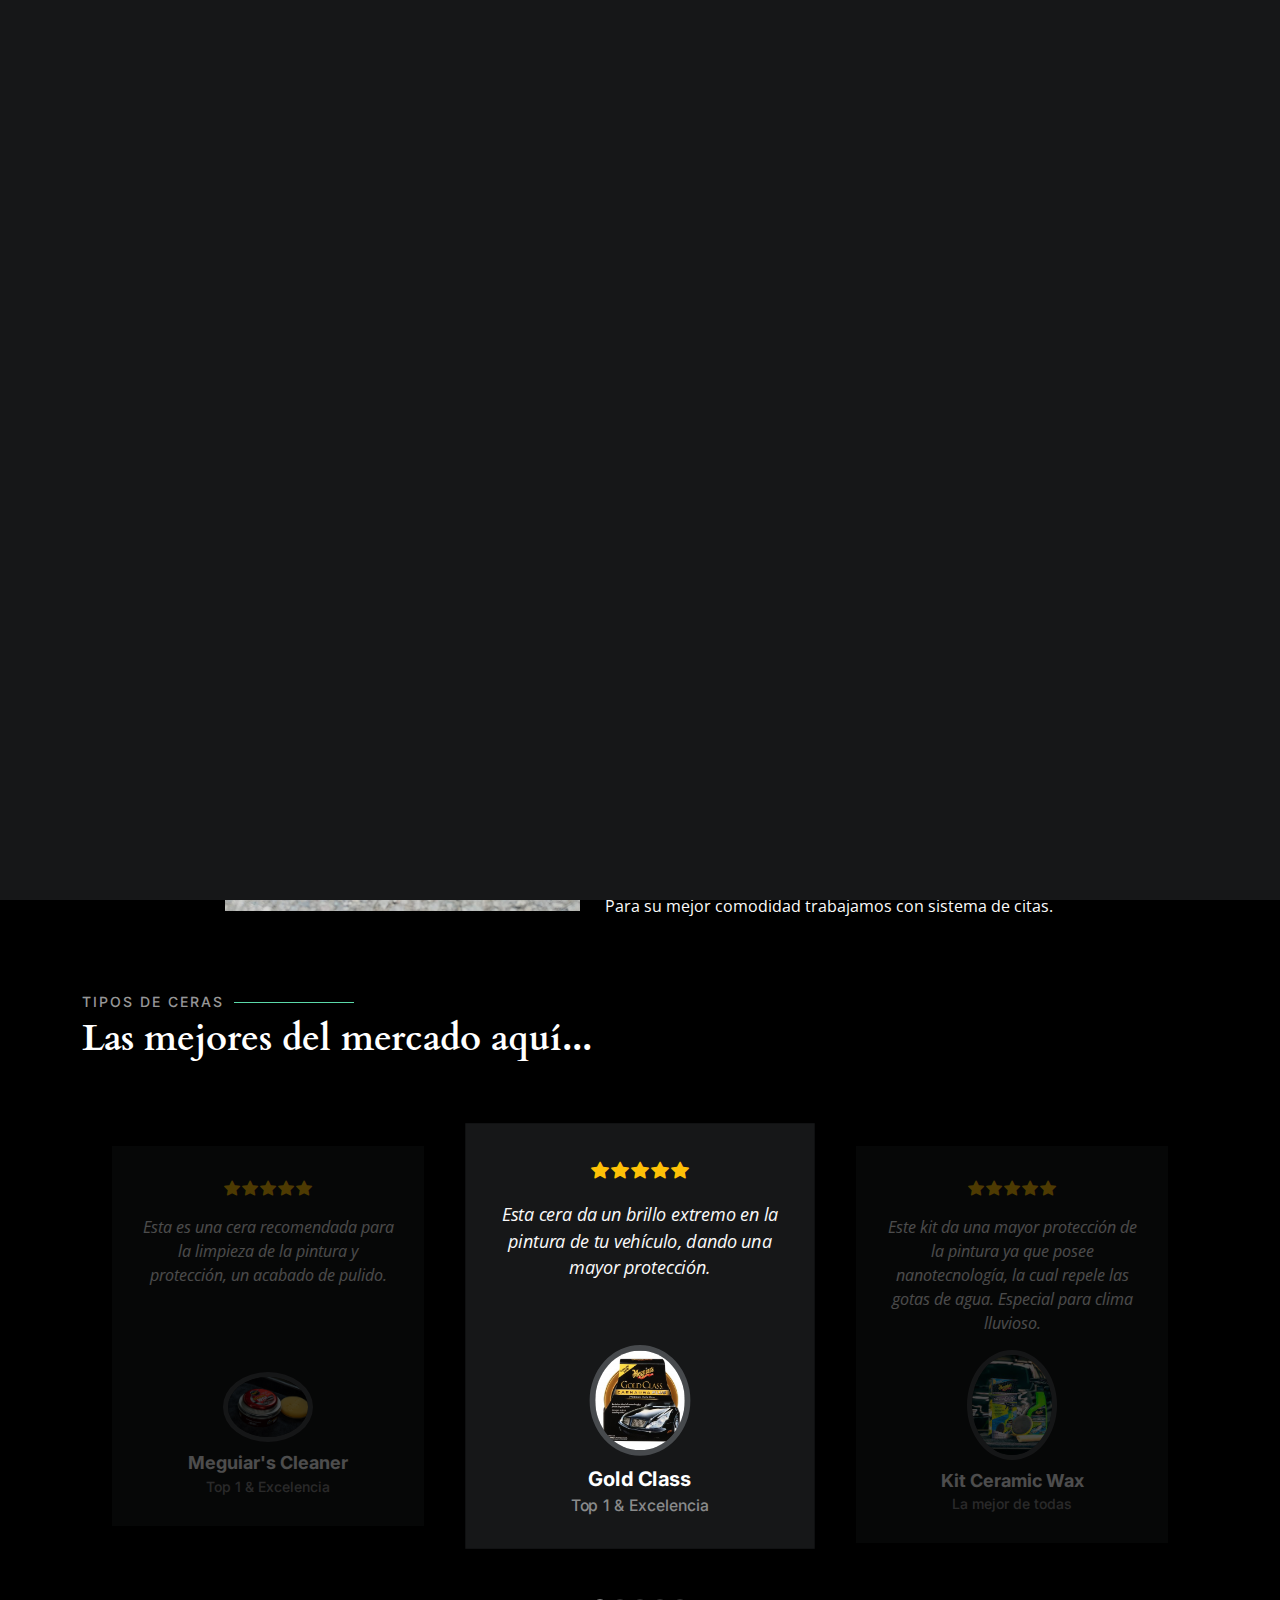
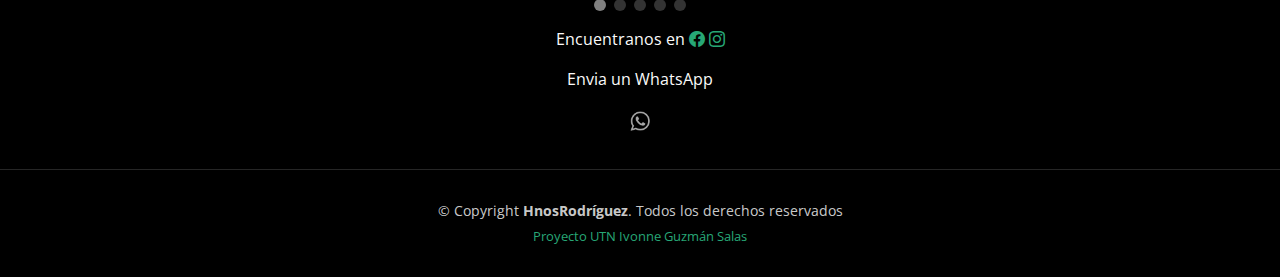
<file: about.html>
<!DOCTYPE html>
<html lang="en">

<head>
  <meta charset="utf-8">
  <meta content="width=device-width, initial-scale=1.0" name="viewport">

  <title>Lavacar Hermanos Rodríguez</title>
  <meta content="" name="description">
  <meta content="" name="keywords">

  <!-- Favicons -->
  <link href="assets/imglavacar/logo10.jpg" rel="icon">
  <link href="assets/img/apple-touch-icon.png" rel="apple-touch-icon">

  <!-- Google Fonts -->
  <link rel="preconnect" href="https://fonts.googleapis.com">
  <link rel="preconnect" href="https://fonts.gstatic.com" crossorigin>
  <link href="https://fonts.googleapis.com/css2?family=Open+Sans:ital,wght@0,300;0,400;0,500;0,600;0,700;1,300;1,400;1,600;1,700&family=Inter:ital,wght@0,300;0,400;0,500;0,600;0,700;1,300;1,400;1,500;1,600;1,700&family=Cardo:ital,wght@0,400;0,700;1,400&display=swap" rel="stylesheet">

  <!-- Vendor CSS Files -->
  <link href="assets/vendor/bootstrap/css/bootstrap.min.css" rel="stylesheet">
  <link href="assets/vendor/bootstrap-icons/bootstrap-icons.css" rel="stylesheet">
  <link href="assets/vendor/swiper/swiper-bundle.min.css" rel="stylesheet">
  <link href="assets/vendor/glightbox/css/glightbox.min.css" rel="stylesheet">
  <link href="assets/vendor/aos/aos.css" rel="stylesheet">

  <!-- Template Main CSS File -->
  <link href="assets/css/main.css" rel="stylesheet">


</head>

<body>

  <!-- ======= Header ======= -->
  <header id="header" class="header d-flex align-items-center fixed-top">
    <div class="container-fluid d-flex align-items-center justify-content-between">

      <a href="index.html" class="logo d-flex align-items-center  me-auto me-lg-0">
        <img src="assets/img/car_23773.png" alt="">
        <h1>Lavacar Hermanos Rodríguez</h1>
      </a>

      <nav id="navbar" class="navbar">
        <ul>
          <li><a href="index.html" class="active">Inicio</a></li>
          <li><a href="about.html" target="_blank">Acerca de</a></li>
          <li class="dropdown"><a href="#"><span>Galería</span> <i class="bi bi-chevron-down dropdown-indicator"></i></a>
            <ul>
              <li><a href="gallery.html" target="_blank">Sedan</a></li>
              <li><a href="gallery.html" target="_blank">Pickup</a></li>
              <li><a href="gallery.html" target="_blank">Motocicletas</a></li>
              <li><a href="gallery.html" target="_blank">Bicicletas</a></li>
              <li><a href="gallery.html" target="_blank">Pulido</a></li>
              <li><a href="gallery.html" target="_blank">Tapiceria</a></li>
              <li class="dropdown"><a href="#"><span>Otros</span> <i class="bi bi-chevron-down dropdown-indicator"></i></a>
                <ul>
                  <li><a href="gallery.html" target="_blank">1Cuadraciclos</a></li>
                  <li><a href="gallery.html" target="_blank">Alfombras</a></li>
                  <li><a href="gallery.html" target="_blank">Accesorios</a></li>
                </ul>
              </li>
            </ul>
          </li>
          <li><a href="services.html">Servicios</a></li>
          <li><a href="contact.html">Contacto</a></li>
        </ul>
      </nav><!-- .navbar -->

      <i class="mobile-nav-toggle mobile-nav-show bi bi-list"></i>
      <i class="mobile-nav-toggle mobile-nav-hide d-none bi bi-x"></i>

    </div>
  </header><!-- End Header -->

  <main id="main" data-aos="fade" data-aos-delay="1500">

    <!-- ======= End Page Header ======= -->
    <div class="page-header d-flex align-items-center">
      <div class="container position-relative">
        <div class="row d-flex justify-content-center">
          <div class="col-lg-6 text-center">
            <h2>Acerca de...</h2>
            <p>Somos una empresa con más de 10 años en el mercado y tambien somos 
              una empresa familiar en la cual le brindamos en mejor servicios a nuestros clientes 
              con una atención personalizada y detallada. Siempre pensando en brindarles el mejor servicio.
              Tu vehículo merece lo mejor, y en LavaCar Hermanos Rodríguez estamos listos para brindárselo. 
            </p>
            <a class="cta-btn" href="contact.html" target="_blank">Más Información Aquí</a>

          </div>
        </div>
      </div>
    </div><!-- End Page Header -->

    <!-- ======= About Section ======= -->
    <section id="about" class="about">
      <div class="container">

        <div class="row gy-4 justify-content-center">
          <div class="col-lg-4">
            <img src="assets/imglavacar/PortadaAcercade.jpg" class="img-fluid" alt="">
          </div>
          <div class="col-lg-5 content">
            <h2>Lavacar Profesional de Santo Domingo de Heredia</h2>
            <p class="fst-italic py-3">
              Nuestra labor ha ido creciendo con los años con la ayuda de nuestro clientes y el esfuerzo de
              nuestros colaboradores para brindar el mejor servicio.
            </p>
            <div class="row">
              <div class="col-lg-6">
                <ul>
                  <li><i class="bi bi-chevron-right"></i> <strong>Apertura :</strong> <span>Nov 2012</span></li>
                  <li><i class="bi bi-chevron-right"></i> <strong>Telefono:</strong> <span>86760366</span></li>
                  <li><i class="bi bi-chevron-right"></i> <strong>Provincia:</strong> <span>Heredia, Costa Rica</span></li>
                </ul>
              </div>
              <div class="col-lg-6">
                <ul>
                  <li><i class="bi bi-chevron-right"></i> <strong>Años:</strong> <span>10</span></li>
                  <li><i class="bi bi-chevron-right"></i> <strong>Tipo:</strong> <span>Lavacar</span></li>
                  <li><i class="bi bi-chevron-right"></i> <strong>Email:</strong> <span>lavacar26rod@gmail.com</span></li>
                  <li><i class="bi bi-chevron-right"></i> <strong>Citas:</strong> <span>Disponibles</span></li>
                </ul>
              </div>
            </div>
            <p class="py-3">
             Tenemos diferentes  tipos de servicios para ofrecerles desde lavado hasta autodecoración
            </p>
            <p class="m-0">
              Para su mejor comodidad trabajamos con sistema de citas.
            </p>
          </div>
        </div>

      </div>
    </section><!-- End About Section -->

    <!-- ======= Testimonials Section ======= -->
    <section id="testimonials" class="testimonials">
      <div class="container">

        <div class="section-header">
          <h2>Tipos de Ceras</h2>
          <p>Las mejores del mercado aquí...</p>
        </div>

        <div class="slides-3 swiper">
          <div class="swiper-wrapper">

            <div class="swiper-slide">
              <div class="testimonial-item">
                <div class="stars">
                  <i class="bi bi-star-fill"></i><i class="bi bi-star-fill"></i><i class="bi bi-star-fill"></i><i class="bi bi-star-fill"></i><i class="bi bi-star-fill"></i>
                </div>
                <p>
                 Esta es una cera recomendada para la limpieza de la pintura y protección, un acabado de pulido.
                </p>
                <div class="profile mt-auto">
                  <img src="assets/imglavacar/meguiarsclear.jpg" class="testimonial-img" alt="">
                  <h3>Meguiar's Cleaner</h3>
                  <h4>Top 1 &amp; Excelencia</h4>
                </div>
              </div>
            </div><!-- End testimonial item -->

            <div class="swiper-slide">
              <div class="testimonial-item">
                <div class="stars">
                  <i class="bi bi-star-fill"></i><i class="bi bi-star-fill"></i><i class="bi bi-star-fill"></i><i class="bi bi-star-fill"></i><i class="bi bi-star-fill"></i>
                </div>
                <p>
                 Esta cera da un brillo extremo en la pintura de tu vehículo, dando una mayor protección.
                </p>
                <div class="profile mt-auto">
                  <img src="assets/imglavacar/goldclass.jpg" class="testimonial-img" alt="">
                  <h3>Gold Class</h3>
                  <h4>Top 1 & Excelencia</h4>
                </div>
              </div>
            </div><!-- End testimonial item -->

            <div class="swiper-slide">
              <div class="testimonial-item">
                <div class="stars">
                  <i class="bi bi-star-fill"></i><i class="bi bi-star-fill"></i><i class="bi bi-star-fill"></i><i class="bi bi-star-fill"></i><i class="bi bi-star-fill"></i>
                </div>
                <p>
                  Este kit da una mayor protección de la pintura ya que posee nanotecnología, la cual repele las gotas de agua. Especial para clima lluvioso.
                </p>
                <div class="profile mt-auto">
                  <img src="assets/imglavacar/cerawax.jpg" class="testimonial-img" alt="">
                  <h3>Kit Ceramic Wax</h3>
                  <h4>La mejor de todas</h4>
                </div>
              </div>
            </div><!-- End testimonial item -->

            <div class="swiper-slide">
              <div class="testimonial-item">
                <div class="stars">
                  <i class="bi bi-star-fill"></i><i class="bi bi-star-fill"></i><i class="bi bi-star-fill"></i><i class="bi bi-star-fill"></i><i class="bi bi-star-fill"></i>
                </div>
                <p>
                  Este producto repelee el agua lo cual hace que se mantengan limpias y brillantes las llantas.
                </p>
                <div class="profile mt-auto">
                  <img src="assets/imglavacar/llantas.jpg" class="testimonial-img" alt="">
                  <h3>Abrillantador de Llantas</h3>
                  <h4>Brillo & Protección</h4>
                </div>
              </div>
            </div><!-- End testimonial item -->

            <div class="swiper-slide">
              <div class="testimonial-item">
                <div class="stars">
                  <i class="bi bi-star-fill"></i><i class="bi bi-star-fill"></i><i class="bi bi-star-fill"></i><i class="bi bi-star-fill"></i><i class="bi bi-star-fill"></i>
                </div>
                <p>
                 Este kit te proporciona protección, limpieza y repelee la suciedad del ambiente. 
                </p>
                <div class="profile mt-auto">
                  <img src="assets/imglavacar/vidrios.jpeg" class="testimonial-img" alt="">
                  <h3>Vidrios Limpios</h3>
                  <h4>Excelencia</h4>
                </div>
              </div>
            </div><!-- End testimonial item -->

          </div>
          <div class="swiper-pagination"></div>
        </div>

      </div>
    </section><!-- End Testimonials Section -->

    <div  class="pb-2  text-center" class="header-social-links">
      <p>Encuentranos en <a href="https://www.facebook.com/HnosRodriguezc/?locale=es_LA" class="facebook"><i class="bi bi-facebook" width ="20" height ="20"></i></a>
        <a href="https://www.instagram.com/lavacarhnosrodriguez61/?igshid=MzRlODBiNWFlZA%3D%3D" class="instagram"><i class="bi bi-instagram"></i></a></p>
      
      <p>Envia un WhatsApp</p>
      <a href="https://api.whatsapp.com/send?phone=50686760366&text=Enlace%3A%0Ahttps%3A%2F%2Ffb.me%2Fh4atVlKnM%0A%0AVi%20esto%20en%20Facebook...&app=facebook">
        <img src="assets/imglavacar/whatsapp_icon-icons.com_65542.png" alt=""  width="20" height="20">
      
    </div>

  </main><!-- End #main -->

  <!-- ======= Footer ======= -->
  <footer id="footer" class="footer">
    <div class="container">
      <div class="copyright">
        &copy; Copyright <strong><span>HnosRodríguez</span></strong>. Todos los derechos reservados
      </div>
      <div class="credits">
       
        Proyecto UTN <a href="#">Ivonne Guzmán Salas</a>
      </div>
    </div>
  </footer><!-- End Footer -->

  <a href="#" class="scroll-top d-flex align-items-center justify-content-center"><i class="bi bi-arrow-up-short"></i></a>

  <div id="preloader">
    <div class="line"></div>
  </div>

  <!-- Vendor JS Files -->
  <script src="assets/vendor/bootstrap/js/bootstrap.bundle.min.js"></script>
  <script src="assets/vendor/swiper/swiper-bundle.min.js"></script>
  <script src="assets/vendor/glightbox/js/glightbox.min.js"></script>
  <script src="assets/vendor/aos/aos.js"></script>
  <script src="assets/vendor/php-email-form/validate.js"></script>

  <!-- Template Main JS File -->
  <script src="assets/js/main.js"></script>

</body>

</html>
</file>
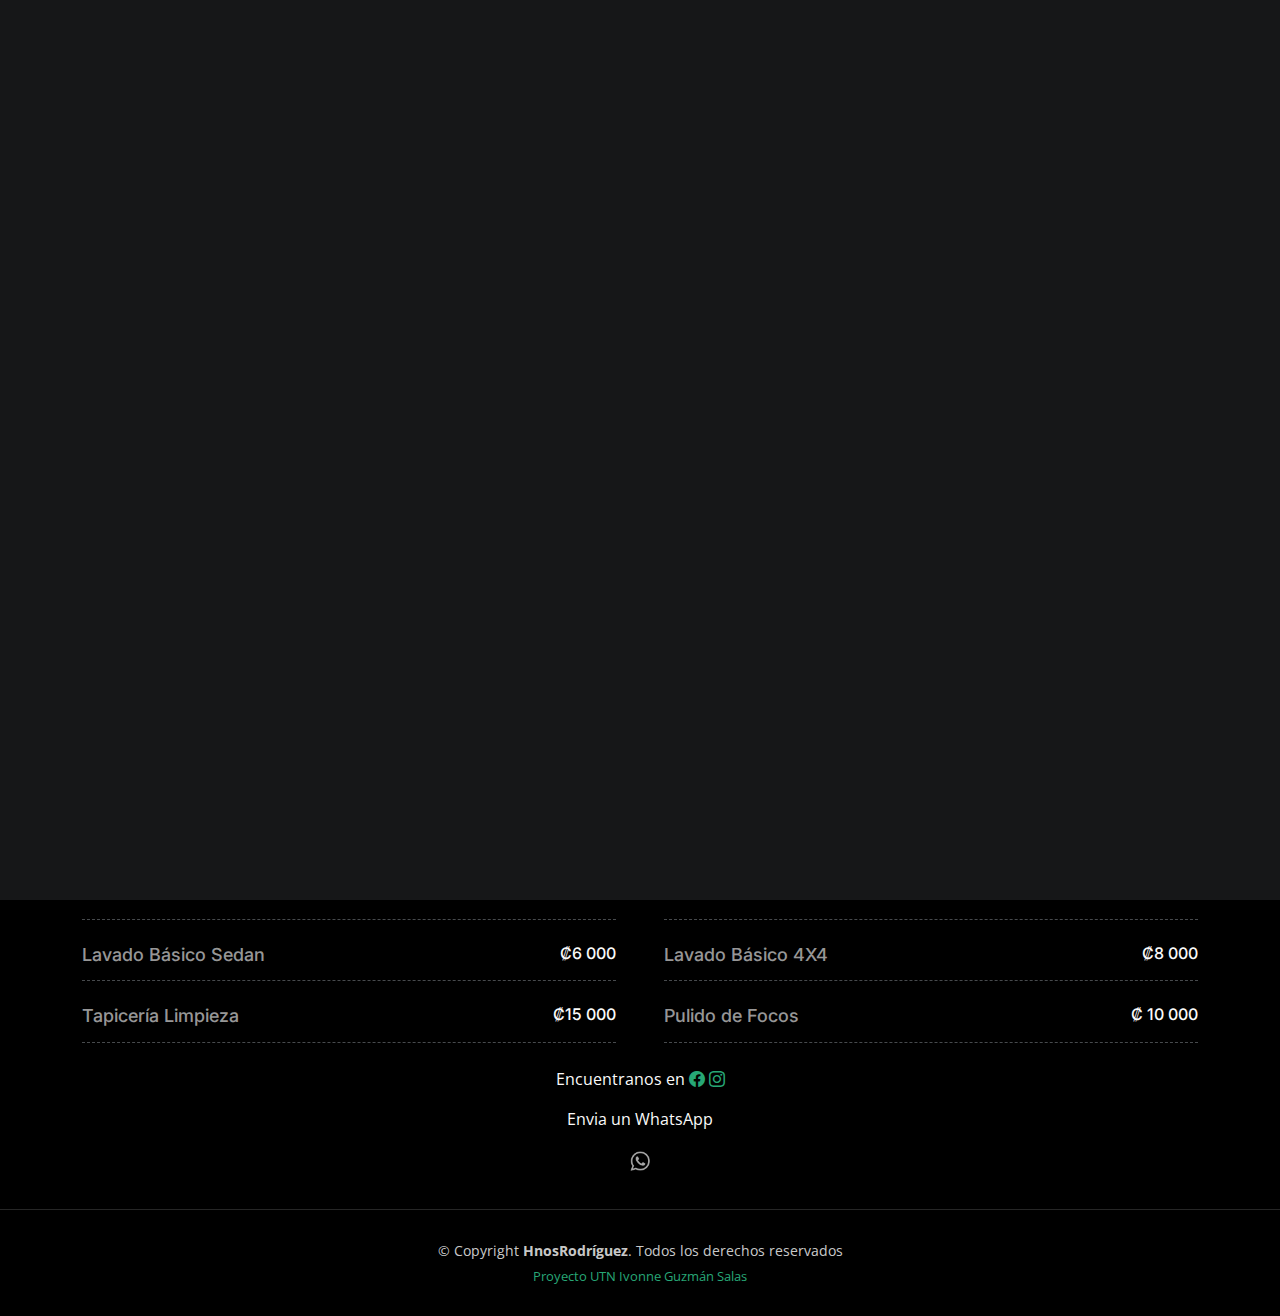
<file: services.html>
<!DOCTYPE html>
<html lang="en">

<head>
  <meta charset="utf-8">
  <meta content="width=device-width, initial-scale=1.0" name="viewport">

  <title>Lavacar Hermanos Rodriguez</title>
  <meta content="" name="description">
  <meta content="" name="keywords">

  <!-- Favicons -->
  <link href="assets/imglavacar/logo10.jpg" rel="icon">
  <link href="assets/img/apple-touch-icon.png" rel="apple-touch-icon">

  <!-- Google Fonts -->
  <link rel="preconnect" href="https://fonts.googleapis.com">
  <link rel="preconnect" href="https://fonts.gstatic.com" crossorigin>
  <link href="https://fonts.googleapis.com/css2?family=Open+Sans:ital,wght@0,300;0,400;0,500;0,600;0,700;1,300;1,400;1,600;1,700&family=Inter:ital,wght@0,300;0,400;0,500;0,600;0,700;1,300;1,400;1,500;1,600;1,700&family=Cardo:ital,wght@0,400;0,700;1,400&display=swap" rel="stylesheet">

  <!-- Vendor CSS Files -->
  <link href="assets/vendor/bootstrap/css/bootstrap.min.css" rel="stylesheet">
  <link href="assets/vendor/bootstrap-icons/bootstrap-icons.css" rel="stylesheet">
  <link href="assets/vendor/swiper/swiper-bundle.min.css" rel="stylesheet">
  <link href="assets/vendor/glightbox/css/glightbox.min.css" rel="stylesheet">
  <link href="assets/vendor/aos/aos.css" rel="stylesheet">

  <!-- Template Main CSS File -->
  <link href="assets/css/main.css" rel="stylesheet">


</head>

<body>

  <!-- ======= Header ======= -->
  <header id="header" class="header d-flex align-items-center fixed-top">
    <div class="container-fluid d-flex align-items-center justify-content-between">

      <a href="index.html" class="logo d-flex align-items-center  me-auto me-lg-0">
        <img src="assets/img/car_23773.png" alt=""> 
        <h1>Lavacar Hermanos Rodríguez</h1>
      </a>

      <nav id="navbar" class="navbar">
        <ul>
          <li><a href="index.html" class="active">Inicio</a></li>
          <li><a href="about.html" target="_blank">Acerca de</a></li>
          <li class="dropdown"><a href="#"><span>Galería</span> <i class="bi bi-chevron-down dropdown-indicator"></i></a>
            <ul>
              <li><a href="gallery.html" target="_blank">Sedan</a></li>
              <li><a href="gallery.html" target="_blank">Pickup</a></li>
              <li><a href="gallery.html" target="_blank">Motocicletas</a></li>
              <li><a href="gallery.html" target="_blank">Bicicletas</a></li>
              <li><a href="gallery.html" target="_blank">Pulido</a></li>
              <li><a href="gallery.html" target="_blank">Tapiceria</a></li>
              <li class="dropdown"><a href="#"><span>Otros</span> <i class="bi bi-chevron-down dropdown-indicator"></i></a>
                <ul>
                  <li><a href="gallery.html" target="_blank">1Cuadraciclos</a></li>
                  <li><a href="gallery.html" target="_blank">Alfombras</a></li>
                  <li><a href="gallery.html" target="_blank">Accesorios</a></li>
                </ul>
              </li>
            </ul>
          </li>
          <li><a href="services.html">Servicios</a></li>
          <li><a href="contact.html">Contacto</a></li>
        </ul>
      </nav><!-- .navbar -->

      <i class="mobile-nav-toggle mobile-nav-show bi bi-list"></i>
      <i class="mobile-nav-toggle mobile-nav-hide d-none bi bi-x"></i>

    </div>
  </header><!-- End Header -->

  <main id="main" data-aos="fade" data-aos-delay="1500">

    <!-- ======= End Page Header ======= -->
    <div class="page-header d-flex align-items-center">
      <div class="container position-relative">
        <div class="row d-flex justify-content-center">
          <div class="col-lg-6 text-center">
            <h2>Servicios</h2>
            <p>Ofrecemos todos los servicios de lavado de automoviles, motocicletas, cuadraciclos, alfombras, tapicería. También el servicio de tapicería de alfombras y techos, instalación de radios y Autodecoración</p>

            <a class="cta-btn" href="contact.html">Más Información Aquí</a>

          </div>
        </div>
      </div>
    </div><!-- End Page Header -->

    <!-- ======= Services Section ======= -->
    <section id="services" class="services">
      <div class="container">

        <div class="row gy-4">

          <div class="col-xl-3 col-md-6 d-flex">
            <div class="service-item position-relative">
              <i class="bi bi-activity"></i>
              <h4><a href="" class="stretched-link">Revisión</a></h4>
              <p>Se diagnostica que tipo de servicio se requiere para cada vehículo</p>
            </div>
          </div><!-- End Service Item -->

          <div class="col-xl-3 col-md-6 d-flex">
            <div class="service-item position-relative">
              <i class="bi bi-bounding-box-circles"></i>
              <h4><a href="" class="stretched-link">Pruebas</a></h4>
              <p>Se realizan pruebas con material para que el cliente vea el resultado con anterioridad</p>
            </div>
          </div><!-- End Service Item -->

          <div class="col-xl-3 col-md-6 d-flex">
            <div class="service-item position-relative">
              <i class="bi bi-calendar4-week"></i>
              <h4><a href="" class="stretched-link">Cita</a></h4>
              <p>Se asigna una cita de día y hora con tiempo aproximado dependiento del tipo de trabajo</p>
            </div>
          </div><!-- End Service Item -->

          <div class="col-xl-3 col-md-6 d-flex">
            <div class="service-item position-relative">
              <i class="bi bi-broadcast"></i>
              <h4><a href="" class="stretched-link">Entrega</a></h4>
              <p>Entrega del vehículo, se procede solicitar al cliente revisar el vehículo pr si tiene alguna queja del servicio</p>
            </div>
          </div><!-- End Service Item -->

        </div>

      </div>
    </section><!-- End Services Section -->

    <!-- ======= Pricing Section ======= -->
    <section id="pricing" class="pricing">
      <div class="container">

        <div class="section-header">
          <h2>Precios</h2>
          <p>Aquí encuentras algunos de nuestros precios...</p>
        </div>

        <div class="row gy-4 gx-lg-5">

          <div class="col-lg-6">
            <div class="pricing-item d-flex justify-content-between">
              <h3>Lavado VIP 4X4</h3>
              <h4>₡14 000</h4>
            </div>
          </div><!-- End Pricing Item -->

          <div class="col-lg-6">
            <div class="pricing-item d-flex justify-content-between">
              <h3>Lavado VIP Sedan</h3>
              <h4>₡10 000</h4>
            </div>
          </div><!-- End Pricing Item -->

          <div class="col-lg-6">
            <div class="pricing-item d-flex justify-content-between">
              <h3>Lavado Básico Sedan</h3>
              <h4>₡6 000</h4>
            </div>
          </div><!-- End Pricing Item -->

          <div class="col-lg-6">
            <div class="pricing-item d-flex justify-content-between">
              <h3>Lavado Básico 4X4</h3>
              <h4>₡8 000</h4>
            </div>
          </div><!-- End Pricing Item -->

          <div class="col-lg-6">
            <div class="pricing-item d-flex justify-content-between">
              <h3>Tapicería Limpieza</h3>
              <h4>₡15 000</h4>
            </div>
          </div><!-- End Pricing Item -->

          <div class="col-lg-6">
            <div class="pricing-item d-flex justify-content-between">
              <h3>Pulido de Focos</h3>
              <h4>₡ 10 000</h4>
            </div>
          </div><!-- End Pricing Item -->

        </div>
    </section><!-- End Pricing Section -->
<br>
   
    <div  class="pb-2  text-center" class="header-social-links">
      <p>Encuentranos en <a href="https://www.facebook.com/HnosRodriguezc/?locale=es_LA" class="facebook"><i class="bi bi-facebook" width ="20" height ="20"></i></a>
        <a href="https://www.instagram.com/lavacarhnosrodriguez61/?igshid=MzRlODBiNWFlZA%3D%3D" class="instagram"><i class="bi bi-instagram"></i></a></p>
      
      <p>Envia un WhatsApp</p>
      <a href="https://api.whatsapp.com/send?phone=50686760366&text=Enlace%3A%0Ahttps%3A%2F%2Ffb.me%2Fh4atVlKnM%0A%0AVi%20esto%20en%20Facebook...&app=facebook">
        <img src="assets/imglavacar/whatsapp_icon-icons.com_65542.png" alt=""  width="20" height="20">
      
    </div>
  </main><!-- End #main -->

  <!-- ======= Footer ======= -->
  <footer id="footer" class="footer">
    <div class="container">
      <div class="copyright">
        &copy; Copyright <strong><span>HnosRodríguez</span></strong>. Todos los derechos reservados
      </div>
      <div class="credits">
       
        Proyecto UTN <a href="#">Ivonne Guzmán Salas</a>
      </div>
    </div>
  </footer><!-- End Footer -->


  <a href="#" class="scroll-top d-flex align-items-center justify-content-center"><i class="bi bi-arrow-up-short"></i></a>

  <div id="preloader">
    <div class="line"></div>
  </div>

  <!-- Vendor JS Files -->
  <script src="assets/vendor/bootstrap/js/bootstrap.bundle.min.js"></script>
  <script src="assets/vendor/swiper/swiper-bundle.min.js"></script>
  <script src="assets/vendor/glightbox/js/glightbox.min.js"></script>
  <script src="assets/vendor/aos/aos.js"></script>
  <script src="assets/vendor/php-email-form/validate.js"></script>

  <!-- Template Main JS File -->
  <script src="assets/js/main.js"></script>

</body>

</html>
</file>
<file: assets/css/main.css>
/**
* Template Name: PhotoFolio
* Updated: Jul 27 2023 with Bootstrap v5.3.1
* Template URL: https://bootstrapmade.com/photofolio-bootstrap-photography-website-template/
* Author: BootstrapMade.com
* License: https://bootstrapmade.com/license/
*/

/*--------------------------------------------------------------
# Set main reusable colors and fonts using CSS variables
# Learn more about CSS variables at https://developer.mozilla.org/en-US/docs/Web/CSS/Using_CSS_custom_properties
--------------------------------------------------------------*/
/* Fonts */
:root {
  --font-default: "Open Sans", system-ui, -apple-system, "Segoe UI", Roboto, "Helvetica Neue", Arial, "Noto Sans", "Liberation Sans", sans-serif, "Apple Color Emoji", "Segoe UI Emoji", "Segoe UI Symbol", "Noto Color Emoji";
  --font-primary: "Inter", sans-serif;
  --font-secondary: "Cardo", sans-serif;
}

/* Colors */
:root {
  --color-default: #fafafa;
  --color-primary: #27a776;
  --color-secondary: #161718;
}

/* Smooth scroll behavior */
:root {
  scroll-behavior: smooth;
}

/*--------------------------------------------------------------
# General
--------------------------------------------------------------*/
body {
  font-family: var(--font-default);
  color: var(--color-default);
  background-color: #000;
}

a {
  color: var(--color-primary);
  text-decoration: none;
}

a:hover {
  color: #32cf93;
  text-decoration: none;
}

h1,
h2,
h3,
h4,
h5,
h6 {
  font-family: var(--font-primary);
}

/*--------------------------------------------------------------
# Sections & Section Header
--------------------------------------------------------------*/
.section-header {
  padding-bottom: 40px;
}

.section-header h2 {
  font-size: 14px;
  font-weight: 500;
  padding: 0;
  line-height: 1px;
  margin: 0 0 5px 0;
  letter-spacing: 2px;
  text-transform: uppercase;
  color: rgba(255, 255, 255, 0.6);
  font-family: var(--font-primary);
}

.section-header h2::after {
  content: "";
  width: 120px;
  height: 1px;
  display: inline-block;
  background: #5bd9a9;
  margin: 4px 10px;
}

.section-header p {
  margin: 0;
  margin: 0;
  font-size: 36px;
  font-weight: 700;
  font-family: var(--font-secondary);
  color: #fff;
}

/*--------------------------------------------------------------
# Page Header
--------------------------------------------------------------*/
.page-header {
  padding: 120px 0 60px 0;
  min-height: 30vh;
  position: relative;
}

.page-header h2 {
  font-size: 56px;
  font-weight: 500;
  color: #fff;
  font-family: var(--font-secondary);
}

@media (max-width: 768px) {
  .page-header h2 {
    font-size: 36px;
  }
}

.page-header p {
  color: rgba(255, 255, 255, 0.8);
}

.page-header .cta-btn {
  font-family: var(--font-primary);
  font-weight: 400;
  font-size: 14px;
  display: inline-block;
  padding: 12px 40px;
  border-radius: 4px;
  letter-spacing: 1px;
  text-transform: uppercase;
  transition: 0.3s;
  color: #fff;
  background: var(--color-primary);
}

.page-header .cta-btn:hover {
  background: #2cbc85;
}

/*--------------------------------------------------------------
# Scroll top button
--------------------------------------------------------------*/
.scroll-top {
  position: fixed;
  visibility: hidden;
  opacity: 0;
  right: 15px;
  bottom: -15px;
  z-index: 99999;
  background: var(--color-primary);
  width: 44px;
  height: 44px;
  border-radius: 50px;
  transition: all 0.4s;
}

.scroll-top i {
  font-size: 24px;
  color: #fff;
  line-height: 0;
}

.scroll-top:hover {
  background: rgba(39, 167, 118, 0.8);
  color: #fff;
}

.scroll-top.active {
  visibility: visible;
  opacity: 1;
  bottom: 15px;
}

/*--------------------------------------------------------------
# Preloader
--------------------------------------------------------------*/
#preloader {
  display: flex;
  position: fixed;
  inset: 0;
  width: 100%;
  height: 100vh;
  z-index: 99999;
}

#preloader:before,
#preloader:after {
  content: "";
  background-color: var(--color-secondary);
  position: absolute;
  inset: 0;
  width: 50%;
  height: 100%;
  transition: all 0.3s ease 0s;
  z-index: -1;
}

#preloader:after {
  left: auto;
  right: 0;
}

#preloader .line {
  position: relative;
  overflow: hidden;
  margin: auto;
  width: 1px;
  height: 280px;
  transition: all 0.8s ease 0s;
}

#preloader .line:before {
  content: "";
  position: absolute;
  background-color: #fff;
  left: 0;
  top: 50%;
  width: 1px;
  height: 0%;
  transform: translateY(-50%);
  animation: lineincrease 1000ms ease-in-out 0s forwards;
}

#preloader .line:after {
  content: "";
  position: absolute;
  background-color: #999;
  left: 0;
  top: 0;
  width: 1px;
  height: 100%;
  transform: translateY(-100%);
  animation: linemove 1200ms linear 0s infinite;
  animation-delay: 2000ms;
}

#preloader.loaded .line {
  opacity: 0;
  height: 100% !important;
}

#preloader.loaded .line:after {
  opacity: 0;
}

#preloader.loaded:before,
#preloader.loaded:after {
  animation: preloaderfinish 300ms ease-in-out 500ms forwards;
}

@keyframes lineincrease {
  0% {
    height: 0%;
  }

  100% {
    height: 100%;
  }
}

@keyframes linemove {
  0% {
    transform: translateY(200%);
  }

  100% {
    transform: translateY(-100%);
  }
}

@keyframes preloaderfinish {
  0% {
    width: 5 0%;
  }

  100% {
    width: 0%;
  }
}

/*--------------------------------------------------------------
# Header
--------------------------------------------------------------*/
.header {
  transition: all 0.5s;
  z-index: 997;
  padding: 30px 0;
  background-color: #000;
}

.header .logo {
  transition: 0.3s;
}

.header .logo img {
  max-height: 40px;
  margin-right: 8px;
}

.header .logo h1 {
  font-size: 32px;
  margin: 0;
  font-weight: 400;
  color: #fff;
  font-family: var(--font-secondary);
}

.header .logo i {
  font-size: 32px;
  margin-right: 8px;
  line-height: 0;
}

@media (max-width: 575px) {
  .header .logo h1 {
    font-size: 26px;
  }

  .header .logo i {
    font-size: 24px;
  }
}

.header .header-social-links {
  padding-right: 15px;
}

.header .header-social-links a {
  color: rgba(255, 255, 255, 0.5);
  padding-left: 15px;
  display: inline-block;
  line-height: 0px;
  transition: 0.3s;
  font-size: 16px;
}

.header .header-social-links a:hover {
  color: #fff;
}

@media (max-width: 575px) {
  .header .header-social-links a {
    padding-left: 5px;
  }
}

/*--------------------------------------------------------------
# Desktop Navigation
--------------------------------------------------------------*/
@media (min-width: 1280px) {
  .navbar {
    padding: 0;
  }

  .navbar ul {
    margin: 0;
    padding: 0;
    display: flex;
    list-style: none;
    align-items: center;
  }

  .navbar li {
    position: relative;
  }

  .navbar a,
  .navbar a:focus {
    display: flex;
    align-items: center;
    justify-content: space-between;
    padding: 10px 0 10px 30px;
    font-family: var(--font-primary);
    text-transform: uppercase;
    letter-spacing: 1px;
    font-size: 13px;
    font-weight: 400;
    color: rgba(255, 255, 255, 0.5);
    white-space: nowrap;
    transition: 0.3s;
  }

  .navbar a i,
  .navbar a:focus i {
    font-size: 12px;
    line-height: 0;
    margin-left: 5px;
  }

  .navbar a:hover,
  .navbar .active,
  .navbar .active:focus,
  .navbar li:hover>a {
    color: #fff;
  }

  .navbar .dropdown ul {
    display: block;
    position: absolute;
    left: 14px;
    top: calc(100% + 30px);
    margin: 0;
    padding: 10px 0;
    z-index: 99;
    opacity: 0;
    visibility: hidden;
    background: var(--color-secondary);
    transition: 0.3s;
    border-radius: 4px;
  }

  .navbar .dropdown ul li {
    min-width: 200px;
  }

  .navbar .dropdown ul a {
    padding: 10px 20px;
    font-size: 15px;
    text-transform: none;
    font-weight: 400;
  }

  .navbar .dropdown ul a i {
    font-size: 12px;
  }

  .navbar .dropdown ul a:hover,
  .navbar .dropdown ul .active:hover,
  .navbar .dropdown ul li:hover>a {
    color: #fff;
  }

  .navbar .dropdown:hover>ul {
    opacity: 1;
    top: 100%;
    visibility: visible;
  }

  .navbar .dropdown .dropdown ul {
    top: 0;
    left: calc(100% - 30px);
    visibility: hidden;
  }

  .navbar .dropdown .dropdown:hover>ul {
    opacity: 1;
    top: 0;
    left: 100%;
    visibility: visible;
  }
}

@media (min-width: 1280px) and (max-width: 1366px) {
  .navbar .dropdown .dropdown ul {
    left: -90%;
  }

  .navbar .dropdown .dropdown:hover>ul {
    left: -100%;
  }
}

@media (min-width: 1280px) {

  .mobile-nav-show,
  .mobile-nav-hide {
    display: none;
  }
}

/*--------------------------------------------------------------
# Mobile Navigation
--------------------------------------------------------------*/
@media (max-width: 1279px) {
  .navbar {
    position: fixed;
    top: 0;
    right: -100%;
    width: 100%;
    max-width: 400px;
    bottom: 0;
    transition: 0.3s;
    z-index: 9997;
  }

  .navbar ul {
    position: absolute;
    inset: 0;
    padding: 50px 0 10px 0;
    margin: 0;
    background: rgba(0, 0, 0, 0.9);
    overflow-y: auto;
    transition: 0.3s;
    z-index: 9998;
  }

  .navbar a,
  .navbar a:focus {
    display: flex;
    align-items: center;
    justify-content: space-between;
    padding: 10px 20px;
    font-family: var(--font-primary);
    font-size: 13px;
    text-transform: uppercase;
    font-weight: 400;
    color: rgba(255, 255, 255, 0.5);
    letter-spacing: 1px;
    white-space: nowrap;
    transition: 0.3s;
  }

  .navbar a i,
  .navbar a:focus i {
    font-size: 12px;
    line-height: 0;
    margin-left: 5px;
  }

  .navbar a:hover,
  .navbar .active,
  .navbar .active:focus,
  .navbar li:hover>a {
    color: #fff;
  }

  .navbar .dropdown ul,
  .navbar .dropdown .dropdown ul {
    position: static;
    display: none;
    padding: 10px 0;
    margin: 10px 20px;
    transition: all 0.5s ease-in-out;
    border: 1px solid black;
  }

  .navbar .dropdown>.dropdown-active,
  .navbar .dropdown .dropdown>.dropdown-active {
    display: block;
  }

  .mobile-nav-show {
    color: #fff;
    font-size: 28px;
    cursor: pointer;
    line-height: 0;
    transition: 0.5s;
    z-index: 9999;
    margin: 0 10px 0 10px;
  }

  .mobile-nav-hide {
    color: #fff;
    font-size: 32px;
    cursor: pointer;
    line-height: 0;
    transition: 0.5s;
    position: fixed;
    right: 20px;
    top: 20px;
    z-index: 9999;
  }

  .mobile-nav-active {
    overflow: hidden;
  }

  .mobile-nav-active .navbar {
    right: 0;
  }

  .mobile-nav-active .navbar:before {
    content: "";
    position: fixed;
    inset: 0;
    background: rgba(22, 23, 24, 0.8);
    z-index: 9996;
  }
}

/*--------------------------------------------------------------
# About Section
--------------------------------------------------------------*/
.about .content h2 {
  font-weight: 700;
  font-size: 24px;
  color: var(--color-primary);
}

.about .content ul {
  list-style: none;
  padding: 0;
}

.about .content ul li {
  margin-bottom: 20px;
  display: flex;
  align-items: center;
}

.about .content ul strong {
  margin-right: 10px;
}

.about .content ul i {
  font-size: 16px;
  margin-right: 5px;
  color: var(--color-primary);
  line-height: 0;
}

/*--------------------------------------------------------------
# Testimonials Section
--------------------------------------------------------------*/
.testimonials {
  margin-top: 80px;
}

.testimonials .testimonial-item {
  box-sizing: content-box;
  padding: 30px;
  margin: 40px 30px;
  background: var(--color-secondary);
  min-height: 320px;
  display: flex;
  flex-direction: column;
  text-align: center;
  transition: 0.3s;
}

.testimonials .testimonial-item .stars {
  margin-bottom: 15px;
}

.testimonials .testimonial-item .stars i {
  color: #ffc107;
  margin: 0 1px;
}

.testimonials .testimonial-item .testimonial-img {
  width: 90px;
  border-radius: 50%;
  border: 5px solid #474a4d;
  margin: 0 auto;
}

.testimonials .testimonial-item h3 {
  font-size: 18px;
  font-weight: bold;
  margin: 10px 0 5px 0;
  color: #fff;
}

.testimonials .testimonial-item h4 {
  font-size: 14px;
  color: rgba(255, 255, 255, 0.5);
  margin: 0;
}

.testimonials .testimonial-item p {
  font-style: italic;
  margin: 0 auto 15px auto;
}

.testimonials .swiper-pagination {
  margin-top: 20px;
  position: relative;
}

.testimonials .swiper-pagination .swiper-pagination-bullet {
  width: 12px;
  height: 12px;
  background-color: rgba(255, 255, 255, 0.2);
  opacity: 1;
}

.testimonials .swiper-pagination .swiper-pagination-bullet-active {
  background-color: rgba(255, 255, 255, 0.5);
}

.testimonials .swiper-slide {
  opacity: 0.3;
}

@media (max-width: 1199px) {
  .testimonials .swiper-slide-active {
    opacity: 1;
  }

  .testimonials .swiper-pagination {
    margin-top: 0;
  }

  .testimonials .testimonial-item {
    margin: 40px 20px;
  }
}

@media (min-width: 1200px) {
  .testimonials .swiper-slide-next {
    opacity: 1;
    transform: scale(1.12);
  }
}

/*--------------------------------------------------------------
# Pricing Section
--------------------------------------------------------------*/
.gallery {
  margin-top: 40px;
}

.gallery .gallery-item {
  position: relative;
  overflow: hidden;
  border-radius: 10px;
}

.gallery .gallery-item img {
  transition: 0.3s;
}

.gallery .gallery-links {
  position: absolute;
  inset: 0;
  opacity: 0;
  transition: all ease-in-out 0.3s;
  background: rgba(0, 0, 0, 0.6);
  z-index: 3;
}

.gallery .gallery-links .preview-link,
.gallery .gallery-links .details-link {
  font-size: 20px;
  color: rgba(255, 255, 255, 0.5);
  transition: 0.3s;
  line-height: 1.2;
  margin: 30px 8px 0 8px;
}

.gallery .gallery-links .preview-link:hover,
.gallery .gallery-links .details-link:hover {
  color: #fff;
}

.gallery .gallery-links .details-link {
  font-size: 30px;
  line-height: 0;
}

.gallery .gallery-item:hover .gallery-links {
  opacity: 1;
}

.gallery .gallery-item:hover .preview-link,
.gallery .gallery-item:hover .details-link {
  margin-top: 0;
}

.gallery .gallery-item:hover img {
  transform: scale(1.1);
}

.glightbox-clean .gslide-description {
  background: #222425;
}

.glightbox-clean .gslide-title {
  color: rgba(255, 255, 255, 0.8);
  margin: 0;
}

/*--------------------------------------------------------------
# Gallery Single Section
--------------------------------------------------------------*/
.gallery-single .portfolio-details-slider img {
  width: 100%;
}

.gallery-single .portfolio-details-slider .swiper-pagination .swiper-pagination-bullet {
  width: 12px;
  height: 12px;
  background-color: rgba(255, 255, 255, 0.7);
  opacity: 1;
}

.gallery-single .portfolio-details-slider .swiper-pagination .swiper-pagination-bullet-active {
  background-color: var(--color-primary);
}

.gallery-single .swiper-button-prev,
.gallery-single .swiper-button-next {
  width: 48px;
  height: 48px;
}

.gallery-single .swiper-button-prev:after,
.gallery-single .swiper-button-next:after {
  color: rgba(255, 255, 255, 0.8);
  background-color: rgba(0, 0, 0, 0.2);
  font-size: 24px;
  border-radius: 50%;
  width: 48px;
  height: 48px;
  display: flex;
  align-items: center;
  justify-content: center;
  transition: 0.3s;
}

.gallery-single .swiper-button-prev:hover:after,
.gallery-single .swiper-button-next:hover:after {
  background-color: rgba(0, 0, 0, 0.6);
}

@media (max-width: 575px) {

  .gallery-single .swiper-button-prev,
  .gallery-single .swiper-button-next {
    display: none;
  }
}

.gallery-single .portfolio-info h3 {
  font-size: 22px;
  font-weight: 700;
  margin-bottom: 20px;
  padding-bottom: 20px;
  position: relative;
  font-family: var(--font-secondary);
}

.gallery-single .portfolio-info h3:after {
  content: "";
  position: absolute;
  display: block;
  width: 50px;
  height: 3px;
  background: var(--color-primary);
  left: 0;
  bottom: 0;
}

.gallery-single .portfolio-info ul {
  list-style: none;
  padding: 0;
  font-size: 15px;
}

.gallery-single .portfolio-info ul li {
  display: flex;
  flex-direction: column;
  padding-bottom: 15px;
}

.gallery-single .portfolio-info ul strong {
  text-transform: uppercase;
  font-weight: 400;
  color: #6b7075;
  font-size: 14px;
}

.gallery-single .portfolio-info .btn-visit {
  padding: 8px 40px;
  background: var(--color-primary);
  color: #fff;
  border-radius: 50px;
  transition: 0.3s;
}

.gallery-single .portfolio-info .btn-visit:hover {
  background: #2cbc85;
}

.gallery-single .portfolio-description h2 {
  font-size: 26px;
  font-weight: 700;
  margin-bottom: 20px;
  color: #fff;
  font-family: var(--font-secondary);
}

.gallery-single .portfolio-description p {
  padding: 0;
}

.gallery-single .portfolio-description .testimonial-item {
  padding: 30px 30px 0 30px;
  position: relative;
  background: var(--color-secondary);
  height: 100%;
  margin-bottom: 50px;
}

.gallery-single .portfolio-description .testimonial-item .testimonial-img {
  width: 90px;
  border-radius: 50px;
  border: 6px solid #2e3133;
  float: left;
  margin: 0 10px 0 0;
}

.gallery-single .portfolio-description .testimonial-item h3 {
  font-size: 18px;
  font-weight: bold;
  margin: 15px 0 5px 0;
  padding-top: 20px;
}

.gallery-single .portfolio-description .testimonial-item h4 {
  font-size: 14px;
  color: rgba(255, 255, 255, 0.6);
  margin: 0;
}

.gallery-single .portfolio-description .testimonial-item .quote-icon-left,
.gallery-single .portfolio-description .testimonial-item .quote-icon-right {
  color: #5bd9a9;
  font-size: 26px;
  line-height: 0;
}

.gallery-single .portfolio-description .testimonial-item .quote-icon-left {
  display: inline-block;
  left: -5px;
  position: relative;
}

.gallery-single .portfolio-description .testimonial-item .quote-icon-right {
  display: inline-block;
  right: -5px;
  position: relative;
  top: 10px;
  transform: scale(-1, -1);
}

.gallery-single .portfolio-description .testimonial-item p {
  font-style: italic;
  margin: 0 0 15px 0 0 0;
  padding: 0;
}

/*--------------------------------------------------------------
# Services Section
--------------------------------------------------------------*/
.services .service-item {
  padding: 50px 30px;
  transition: all ease-in-out 0.4s;
  background: var(--color-secondary);
  height: 100%;
  overflow: hidden;
  z-index: 1;
}

.services .service-item:before {
  content: "";
  position: absolute;
  background: #1d1f20;
  top: -200px;
  transition: all 0.3s;
  z-index: -1;
}

.services .service-item i {
  background: var(--color-primary);
  color: #fff;
  font-size: 24px;
  transition: 0.3s;
  display: flex;
  align-items: center;
  justify-content: center;
  width: 56px;
  height: 56px;
  border-radius: 50%;
}

.services .service-item h4 {
  font-weight: 600;
  margin: 15px 0 0 0;
  transition: 0.3s;
  font-size: 20px;
}

.services .service-item h4 a {
  color: #fff;
}

.services .service-item p {
  line-height: 24px;
  font-size: 14px;
  margin: 15px 0 0 0;
}

.services .service-item:hover:before {
  background: var(--color-primary);
  right: 0;
  top: 0;
  width: 100%;
  height: 100%;
  border-radius: 0px;
}

.services .service-item:hover h4 a,
.services .service-item:hover p {
  color: #fff;
}

.services .service-item:hover i {
  background: #fff;
  color: var(--color-primary);
}

/*--------------------------------------------------------------
# Pricing Section
--------------------------------------------------------------*/
.pricing {
  margin-top: 80px;
}

.pricing .pricing-item {
  border-bottom: 1px dashed #474a4d;
  width: 100%;
  height: 100%;
  padding: 0 0 15px 0;
}

.pricing .pricing-item h3 {
  margin: 0;
  font-size: 18px;
  font-weight: 500;
  color: rgba(255, 255, 255, 0.6);
}

.pricing .pricing-item h4 {
  margin: 0;
  font-size: 16px;
}

/*--------------------------------------------------------------
# Contact Section
--------------------------------------------------------------*/
.contact .info-item+.info-item {
  margin-top: 40px;
}

.contact .info-item i {
  font-size: 20px;
  color: var(--color-primary);
  float: left;
  width: 44px;
  height: 44px;
  background: #222425;
  display: flex;
  justify-content: center;
  align-items: center;
  border-radius: 50px;
  transition: all 0.3s ease-in-out;
  margin-right: 15px;
}

.contact .info-item h4 {
  padding: 0;
  font-size: 20px;
  font-weight: 600;
  margin-bottom: 5px;
  color: rgba(255, 255, 255, 0.5);
}

.contact .info-item p {
  padding: 0;
  margin-bottom: 0;
  font-size: 14px;
  color: #fff;
}

.contact .info-item:hover i {
  background: var(--color-primary);
  color: #fff;
}

.contact .php-email-form {
  width: 100%;
}

.contact .php-email-form .form-group {
  padding-bottom: 8px;
}

.contact .php-email-form .error-message {
  display: none;
  color: #fff;
  background: #df1529;
  text-align: left;
  padding: 15px;
  font-weight: 600;
}

.contact .php-email-form .error-message br+br {
  margin-top: 25px;
}

.contact .php-email-form .sent-message {
  display: none;
  color: #fff;
  background: var(--color-primary);
  text-align: center;
  padding: 15px;
  font-weight: 600;
}

.contact .php-email-form .loading {
  display: none;
  background: var(--color-secondary);
  text-align: center;
  padding: 15px;
  color: rgba(255, 255, 255, 0.6);
}

.contact .php-email-form .loading:before {
  content: "";
  display: inline-block;
  border-radius: 50%;
  width: 24px;
  height: 24px;
  margin: 0 10px -6px 0;
  border: 3px solid var(--color-primary);
  border-top-color: var(--color-secondary);
  animation: animate-loading 1s linear infinite;
}

.contact .php-email-form input,
.contact .php-email-form textarea {
  border-radius: 4px;
  box-shadow: none;
  font-size: 14px;
  background-color: var(--color-secondary);
  border: 1px solid #2e3133;
  color: #fff;
}

.contact .php-email-form input {
  height: 44px;
}

.contact .php-email-form textarea {
  padding: 10px 12px;
}

.contact .php-email-form button[type=submit] {
  background: var(--color-primary);
  border: 0;
  padding: 10px 35px;
  color: #fff;
  transition: 0.4s;
  border-radius: 4px;
}

.contact .php-email-form button[type=submit]:hover {
  background: rgba(39, 167, 118, 0.8);
}

@keyframes animate-loading {
  0% {
    transform: rotate(0deg);
  }

  100% {
    transform: rotate(360deg);
  }
}

/*--------------------------------------------------------------
# Hero Section
--------------------------------------------------------------*/
.hero {
  width: 100%;
  min-height: 30vh;
  background: #000;
  background-size: cover;
  position: relative;
  padding: 140px 0 60px 0;
}

.hero h2 {
  margin: 0 0 10px 0;
  font-size: 38px;
  font-weight: 700;
  color: #fff;
  font-family: var(--font-secondary);
}

.hero h2 span {
  position: relative;
  z-index: 1;
  padding: 0 5px;
  display: inline-block;
}

.hero h2 span:before {
  content: "";
  position: absolute;
  height: 50%;
  bottom: 0;
  left: 0;
  right: 0;
  background: var(--color-primary);
  z-index: -1;
}

.hero p {
  color: rgba(255, 255, 255, 0.6);
  margin-bottom: 30px;
  font-size: 18px;
}

.hero .btn-get-started {
  font-family: var(--font-primary);
  font-weight: 400;
  font-size: 14px;
  display: inline-block;
  padding: 12px 40px;
  border-radius: 4px;
  letter-spacing: 1px;
  text-transform: uppercase;
  transition: 0.3s;
  color: #fff;
  background: var(--color-primary);
}

.hero .btn-get-started:hover {
  background: #2cbc85;
}

@media (max-width: 768px) {
  .hero h2 {
    font-size: 32px;
  }
}

/*--------------------------------------------------------------
# Footer
--------------------------------------------------------------*/
.footer {
  margin-top: 30px;
  padding: 30px 0;
  font-size: 14px;
  border-top: 1px solid rgba(255, 255, 255, 0.15);
}

.footer .copyright {
  text-align: center;
  color: rgba(255, 255, 255, 0.8);
}

.footer .credits {
  padding-top: 6px;
  text-align: center;
  font-size: 13px;
  color: rgba(255, 255, 255, 0.8);
}

.footer .credits a {
  color: var(--color-primary);
}

#map {
  height: 300px;
  width: 800%;
}
</file>
